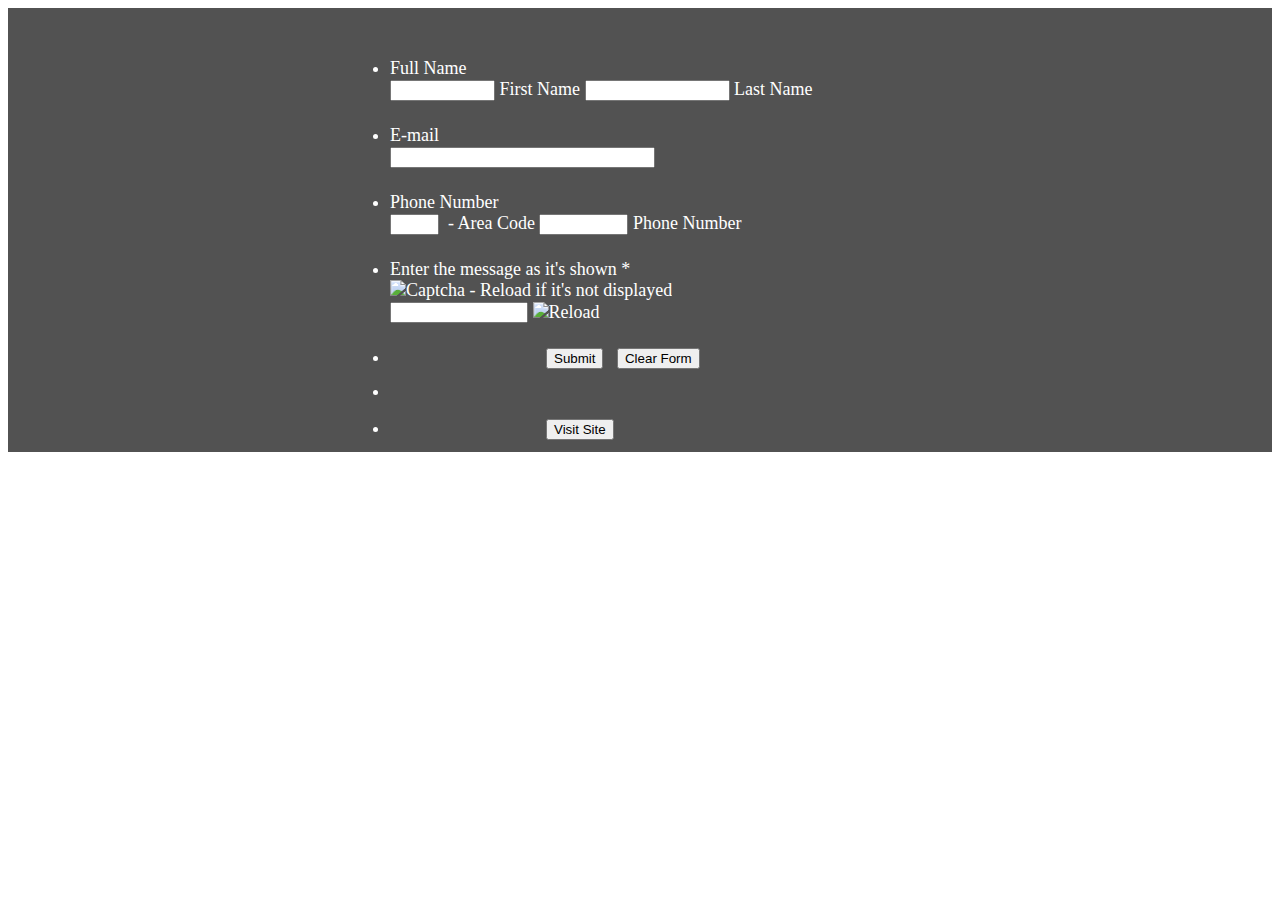
<file: index.html>
<html>
<head>

</head>
<body>
<script type="text/javascript">
	
	<!---- adds captcha validation to my app---->
function FrameBuilder(formId,appendTo,initialHeight,iframeCode){this.formId=formId;this.initialHeight=initialHeight;this.iframeCode=iframeCode;this.frame=null;this.timeInterval=200;this.appendTo=appendTo||false;this.formSubmitted=0;this.init=function(){this.createFrame();this.addFrameContent(this.iframeCode);};this.createFrame=function(){var tmp_is_ie=!!window.ActiveXObject;var htmlCode="<"+"iframe onload=\"window.parent.scrollTo(0,0)\" src=\"\" allowtransparency=\"true\" frameborder=\"0\" name=\""+this.formId+"\" id=\""+this.formId+"\" style=\"width:100%; height:"+this.initialHeight+"px; border:none;\" scrolling=\"no\"></if"+"rame>";if(this.appendTo===false){document.write(htmlCode);}else{var tmp=document.createElement('div');tmp.innerHTML=htmlCode;var a=this.appendTo;document.getElementById(a).appendChild(tmp.firstChild);}
this.frame=document.getElementById(this.formId);if(tmp_is_ie===true){try{var iframe=this.frame;var doc=iframe.contentDocument?iframe.contentDocument:(iframe.contentWindow.document||iframe.document);doc.open();doc.write("");}
catch(err){this.frame.src="javascript:void((function(){document.open();document.domain=\'"+this.getBaseDomain()+"\';document.close();})())";}}
this.addEvent(this.frame,'load',this.bindMethod(this.setTimer,this));var self=this;if(window.chrome!==undefined){this.frame.onload=function(){try{var doc=this.contentWindow.document;var _jotform=this.contentWindow.JotForm;if(doc!==undefined){var form=doc.getElementById(""+self.formId);self.addEvent(form,"submit",function(){if(_jotform.validateAll()){self.formSubmitted=1;}});}}catch(e){}}}};this.addEvent=function(obj,type,fn){if(obj.attachEvent){obj["e"+type+fn]=fn;obj[type+fn]=function(){obj["e"+type+fn](window.event);};obj.attachEvent("on"+type,obj[type+fn]);}
else{obj.addEventListener(type,fn,false);}};this.addFrameContent=function(string){string=string.replace(new RegExp('src\\=\\"[^"]*captcha.php\"><\/scr'+'ipt>','gim'),'src="http://api.recaptcha.net/js/recaptcha_ajax.js"></scr'+'ipt><'+'div id="recaptcha_div"><'+'/div>'+'<'+'style>#recaptcha_logo{ display:none;} #recaptcha_tagline{display:none;} #recaptcha_table{border:none !important;} .recaptchatable .recaptcha_image_cell, #recaptcha_table{ background-color:transparent !important; } <'+'/style>'+'<'+'script defer="defer"> window.onload = function(){ Recaptcha.create("6Ld9UAgAAAAAAMon8zjt30tEZiGQZ4IIuWXLt1ky", "recaptcha_div", {theme: "clean",tabindex: 0,callback: function (){'+'if (document.getElementById("uword")) { document.getElementById("uword").parentNode.removeChild(document.getElementById("uword")); } if (window["validate"] !== undefined) { if (document.getElementById("recaptcha_response_field")){ document.getElementById("recaptcha_response_field").onblur = function(){ validate(document.getElementById("recaptcha_response_field"), "Required"); } } } if (document.getElementById("recaptcha_response_field")){ document.getElementsByName("recaptcha_challenge_field")[0].setAttribute("name", "anum"); } if (document.getElementById("recaptcha_response_field")){ document.getElementsByName("recaptcha_response_field")[0].setAttribute("name", "qCap"); }}})'+' }<'+'/script>');string=string.replace(/(type="text\/javascript">)\s+(validate\(\"[^"]*"\);)/,'$1 jTime = setInterval(function(){if("validate" in window){$2clearTimeout(jTime);}}, 1000);');if(string.match('#sublabel_litemode')){string=string.replace('class="form-all"','class="form-all" style="margin-top:0;"');}
<!-------------------------------Here i added link to google docs----------------------------------->

var iframe=this.frame;var doc=iframe.contentDocument?iframe.contentDocument:(iframe.contentWindow.document||iframe.document);doc.open();doc.write(string);setTimeout(function(){doc.close();try{if('JotFormFrameLoaded'in window){JotFormFrameLoaded();}}catch(e){console.log("error on frame loading",e);}},200);};this.setTimer=function(){var self=this;this.interval=setTimeout(function(){self.changeHeight();},this.timeInterval);};this.getBaseDomain=function(){var thn=window.location.hostname;var cc=0;var buff="";for(var i=0;i<thn.length;i++){var chr=thn.charAt(i);if(chr=="."){cc++;}
if(cc==0){buff+=chr;}}
if(cc==2){thn=thn.replace(buff+".","");}
return thn;}
this.changeHeight=function(){var actualHeight=this.getBodyHeight();var currentHeight=this.getViewPortHeight();if(actualHeight===undefined){this.frame.style.height=this.frameHeight;if(!this.frame.style.minHeight){this.frame.style.minHeight="300px";}}else if(Math.abs(actualHeight-currentHeight)>18){this.frame.style.height=(actualHeight)+"px";}
this.setTimer();};this.bindMethod=function(method,scope){return function(){method.apply(scope,arguments);};};this.frameHeight=0;this.getBodyHeight=function(){if(this.formSubmitted===1){return;}
var height;var scrollHeight;var offsetHeight;try{if(this.frame.contentWindow.document.height){height=this.frame.contentWindow.document.height;if(this.frame.contentWindow.document.body.scrollHeight){height=scrollHeight=this.frame.contentWindow.document.body.scrollHeight;}
if(this.frame.contentWindow.document.body.offsetHeight){height=offsetHeight=this.frame.contentWindow.document.body.offsetHeight;}}else if(this.frame.contentWindow.document.body){var isChrome=/Chrome/.test(navigator.userAgent)&&/Google Inc/.test(navigator.vendor);if(this.frame.contentWindow.document.body.scrollHeight){height=scrollHeight=this.frame.contentWindow.document.body.scrollHeight;}
if(isChrome){height=scrollHeight=this.frame.contentWindow.document.height;}
if(this.frame.contentWindow.document.body.offsetHeight){height=offsetHeight=this.frame.contentWindow.document.body.offsetHeight;}
if(scrollHeight&&offsetHeight){height=Math.max(scrollHeight,offsetHeight);}}}catch(e){}
this.frameHeight=height;return height;};this.getViewPortHeight=function(){if(this.formSubmitted===1){return;}
var height=0;try{if(this.frame.contentWindow.window.innerHeight)
{height=this.frame.contentWindow.window.innerHeight-18;}
else if((this.frame.contentWindow.document.documentElement)&&(this.frame.contentWindow.document.documentElement.clientHeight))
{height=this.frame.contentWindow.document.documentElement.clientHeight;}
else if((this.frame.contentWindow.document.body)&&(this.frame.contentWindow.document.body.clientHeight))
{height=this.frame.contentWindow.document.body.clientHeight;}}catch(e){}
return height;};this.init();}

<!----------------------------------HTML FORM------------------------------------------------------------>

FrameBuilder.get=[];var i52982239520559=new FrameBuilder("52982239520559",false,"","<!DOCTYPE HTML PUBLIC \"-\/\/W3C\/\/DTD HTML 4.01\/\/EN\" \"http:\/\/www.w3.org\/TR\/html4\/strict.dtd\">\n<html class=\"supernova\"><head>\n<meta http-equiv=\"Content-Type\" content=\"text\/html; charset=utf-8\" \/>\n<link rel=\"alternate\" type=\"application\/json+oembed\" href=\"https:\/\/www.jotform.com\/oembed\/?format=json&amp;url=http%3A%2F%2Fwww.jotform.com%2Fform%2F52982239520559\" title=\"oEmbed Form\"><link rel=\"alternate\" type=\"text\/xml+oembed\" href=\"https:\/\/www.jotform.com\/oembed\/?format=xml&amp;url=http%3A%2F%2Fwww.jotform.com%2Fform%2F52982239520559\" title=\"oEmbed Form\">\n<meta property=\"og:title\" content=\"My Form\" >\n<meta property=\"og:url\" content=\"http:\/\/www.myjotform.com\/form\/52982239520559\" >\n<meta property=\"og:description\" content=\"Please click the link to complete this form.\">\n<meta name=\"viewport\" content=\"width=device-width, initial-scale=1.0, maximum-scale=1.0, user-scalable=0\" \/>\n<meta name=\"HandheldFriendly\" content=\"true\" \/>\n<title>My Form<\/title>\n<link href=\"https:\/\/cdn.jotfor.ms\/static\/formCss.css?3.3.9646\" rel=\"stylesheet\" type=\"text\/css\" \/>\n<link type=\"text\/css\" rel=\"stylesheet\" href=\"https:\/\/cdn.jotfor.ms\/css\/styles\/nova.css?3.3.9646\" \/>\n<link type=\"text\/css\" media=\"print\" rel=\"stylesheet\" href=\"https:\/\/cdn.jotfor.ms\/css\/printForm.css?3.3.9646\" \/>\n<link type=\"text\/css\" rel=\"stylesheet\" href=\"https:\/\/secure.myjotform.com\/themes\/CSS\/5495488a700cc478508b4567.css?session=47712983001651&themeRevisionID=561c3324977cdf390c8b4567\"\/>\n<style type=\"text\/css\">\n@import url(https:\/\/fonts.googleapis.com\/css?family=Abel);\n\n    .form-label-left{\n        width:150px !important;\n    }\n    .form-line{\n        padding-top:12px;\n        padding-bottom:12px;\n    }\n    .form-label-right{\n        width:150px !important;\n    }\n    body, html{\n        margin:0;\n        padding:0;\n        background:rgba(39, 38, 38, 0.55);\n    }\n\n    .form-all{\n        margin:0px auto;\n        padding-top:20px;\n        width:580px;\n        color:rgb(255, 255, 255) !important;\n        font-family:'Roboto';\n        font-size:18px;\n    }\n<\/style>\n\n<script src=\"https:\/\/cdn.jotfor.ms\/static\/prototype.forms.js\" type=\"text\/javascript\"><\/script>\n<script src=\"https:\/\/cdn.jotfor.ms\/static\/jotform.forms.js?3.3.9646\" type=\"text\/javascript\"><\/script>\n<script src=\"https:\/\/js.jotform.com\/vendor\/postMessage.min.js?3.3.9646\" type=\"text\/javascript\"><\/script>\n<script src=\"https:\/\/js.jotform.com\/WidgetsServer.min.js?3.3.9646\" type=\"text\/javascript\"><\/script>\n<script type=\"text\/javascript\">\n var jsTime = setInterval(function(){try{\n   JotForm.jsForm = true;\n\n   JotForm.init(function(){\n      setTimeout(function() {\n          $('input_3').hint('ex: myname@example.com');\n       }, 20);\n      JotForm.initCaptcha('input_5');\n\tJotForm.clearFieldOnHide=\"disable\";\n\tJotForm.onSubmissionError=\"jumpToSubmit\";\n   });\n\n   clearInterval(jsTime);\n }catch(e){}}, 1000);\n<\/script>\n<\/head>\n<body>\n<form class=\"jotform-form\" action=\"https:\/\/submit.myjotform.com\/submit\/52982239520559\/\" method=\"post\" name=\"form_52982239520559\" id=\"52982239520559\" accept-charset=\"utf-8\">\n  <input type=\"hidden\" name=\"formID\" value=\"52982239520559\" \/>\n  <div class=\"form-all\">\n    <ul class=\"form-section page-section\">\n      <li class=\"form-line\" data-type=\"control_fullname\" id=\"id_1\">\n        <label class=\"form-label form-label-left form-label-auto\" id=\"label_1\" for=\"input_1\"> Full Name <\/label>\n        <div id=\"cid_1\" class=\"form-input jf-required\">\n          <span class=\"form-sub-label-container\" style=\"vertical-align: top\">\n            <input class=\"form-textbox\" type=\"text\" size=\"10\" name=\"q1_fullName[first]\" id=\"first_1\" \/>\n            <label class=\"form-sub-label\" for=\"first_1\" id=\"sublabel_first\" style=\"min-height: 13px;\"> First Name <\/label>\n          <\/span>\n          <span class=\"form-sub-label-container\" style=\"vertical-align: top\">\n            <input class=\"form-textbox\" type=\"text\" size=\"15\" name=\"q1_fullName[last]\" id=\"last_1\" \/>\n            <label class=\"form-sub-label\" for=\"last_1\" id=\"sublabel_last\" style=\"min-height: 13px;\"> Last Name <\/label>\n          <\/span>\n        <\/div>\n      <\/li>\n      <li class=\"form-line\" data-type=\"control_email\" id=\"id_3\">\n        <label class=\"form-label form-label-left form-label-auto\" id=\"label_3\" for=\"input_3\"> E-mail <\/label>\n        <div id=\"cid_3\" class=\"form-input jf-required\">\n          <input type=\"email\" class=\" form-textbox validate[Email]\" id=\"input_3\" name=\"q3_email\" size=\"30\" value=\"\" \/>\n        <\/div>\n      <\/li>\n      <li class=\"form-line\" data-type=\"control_phone\" id=\"id_4\">\n        <label class=\"form-label form-label-left form-label-auto\" id=\"label_4\" for=\"input_4\"> Phone Number <\/label>\n        <div id=\"cid_4\" class=\"form-input jf-required\">\n          <span class=\"form-sub-label-container\" style=\"vertical-align: top\">\n            <input class=\"form-textbox\" type=\"tel\" name=\"q4_phoneNumber[area]\" id=\"input_4_area\" size=\"3\">\n            <span class=\"phone-separate\">\n              &nbsp;-\n            <\/span>\n            <label class=\"form-sub-label\" for=\"input_4_area\" id=\"sublabel_area\" style=\"min-height: 13px;\"> Area Code <\/label>\n          <\/span>\n          <span class=\"form-sub-label-container\" style=\"vertical-align: top\">\n            <input class=\"form-textbox\" type=\"tel\" name=\"q4_phoneNumber[phone]\" id=\"input_4_phone\" size=\"8\">\n            <label class=\"form-sub-label\" for=\"input_4_phone\" id=\"sublabel_phone\" style=\"min-height: 13px;\"> Phone Number <\/label>\n          <\/span>\n        <\/div>\n      <\/li>\n      <li class=\"form-line jf-required\" data-type=\"control_captcha\" id=\"id_5\">\n        <label class=\"form-label form-label-left form-label-auto\" id=\"label_5\" for=\"input_5\">\n          Enter the message as it's shown\n          <span class=\"form-required\">\n            *\n          <\/span>\n        <\/label>\n        <div id=\"cid_5\" class=\"form-input jf-required\">\n          <div class=\"form-captcha\">\n            <label for=\"input_5\"> <img alt=\"Captcha - Reload if it's not displayed\" id=\"input_5_captcha\" class=\"form-captcha-image\" style=\"background:url(https:\/\/cdn.jotfor.ms\/images\/loader-big.gif) no-repeat center;\" src=\"https:\/\/cdn.jotfor.ms\/images\/blank.gif\" width=\"150\" height=\"41\" \/> <\/label>\n            <div style=\"white-space:nowrap;\">\n              <input type=\"text\" id=\"input_5\" class=\"form-textbox validate[required]\" name=\"captcha\" style=\"width:130px;\" \/>\n              <img src=\"https:\/\/cdn.jotfor.ms\/images\/reload.png\" alt=\"Reload\" align=\"absmiddle\" style=\"cursor:pointer\" onclick=\"JotForm.reloadCaptcha('input_5');\" \/>\n              <input type=\"hidden\" name=\"captcha_id\" id=\"input_5_captcha_id\" value=\"0\" \/>\n            <\/div>\n          <\/div>\n        <\/div>\n      <\/li>\n      <li class=\"form-line\" data-type=\"control_button\" id=\"id_6\">\n        <div id=\"cid_6\" class=\"form-input-wide\">\n          <div style=\"margin-left:156px\" class=\"form-buttons-wrapper\">\n            <button id=\"input_6\" type=\"submit\" class=\"form-submit-button\">\n              Submit\n            <\/button>\n            &nbsp;\n            <button id=\"input_reset_6\" type=\"reset\" class=\"form-submit-reset\">\n              Clear Form\n            <\/button>\n          <\/div>\n        <\/div>\n      <\/li>\n      <li class=\"form-line\" data-type=\"control_widget\" id=\"id_7\">\n        <div id=\"cid_7\" class=\" jf-required\">\n          <div style=\"width:100%; text-align:Left;\">\n            <div class=\"direct-embed-widgets\" style=\"width:1px;height: 1px;\">\n              <script type=\"text\/javascript\" src=\"https:\/\/widgets.jotform.io\/mobileResponsive\/mobile.responsive.js\"><\/script>\n            <\/div>\n          <\/div>\n        <\/div>\n      <\/li>\n      <li class=\"form-line\" data-type=\"control_button\" id=\"id_2\">\n        <div id=\"cid_2\" class=\"form-input-wide\">\n          <div style=\"margin-left:156px\" class=\"form-buttons-wrapper\">\n            <button id=\"input_2\" type=\"submit\" class=\"form-submit-button\">\n              Visit Site\n            <\/button>\n          <\/div>\n        <\/div>\n      <\/li>\n      <li style=\"display:none\">\n        Should be Empty:\n        <input type=\"text\" name=\"website\" value=\"\" \/>\n      <\/li>\n    <\/ul>\n  <\/div>\n  <input type=\"hidden\" id=\"simple_spc\" name=\"simple_spc\" value=\"52982239520559\" \/>\n  <script type=\"text\/javascript\">\n  document.getElementById(\"si\" + \"mple\" + \"_spc\").value = \"52982239520559-52982239520559\";\n  <\/script>\n  <script src=\"https:\/\/cdn.jotfor.ms\/js\/widgetResizer.js?REV=3.3.9646\" type=\"text\/javascript\"><\/script>\n<\/form><\/body>\n<\/html>\n");(function(){window.handleIFrameMessage=function(e){var args=e.data.split(":");var iframe=document.getElementById("52982239520559");if(!iframe){return};switch(args[0]){case"scrollIntoView":if(!("nojump"in FrameBuilder.get)){iframe.scrollIntoView();}
break;case"setHeight":iframe.style.height=args[1]+"px";break;case"collapseErrorPage":if(iframe.clientHeight>window.innerHeight){iframe.style.height=window.innerHeight+"px";}
break;case"reloadPage":if(iframe){location.reload();}
break;case"removeIframeOnloadAttr":iframe.removeAttribute("onload");break;}};if(window.addEventListener){window.addEventListener("message",handleIFrameMessage,false);}else if(window.attachEvent){window.attachEvent("onmessage",handleIFrameMessage);}})();







</script>



</body>
</html>
</file>
